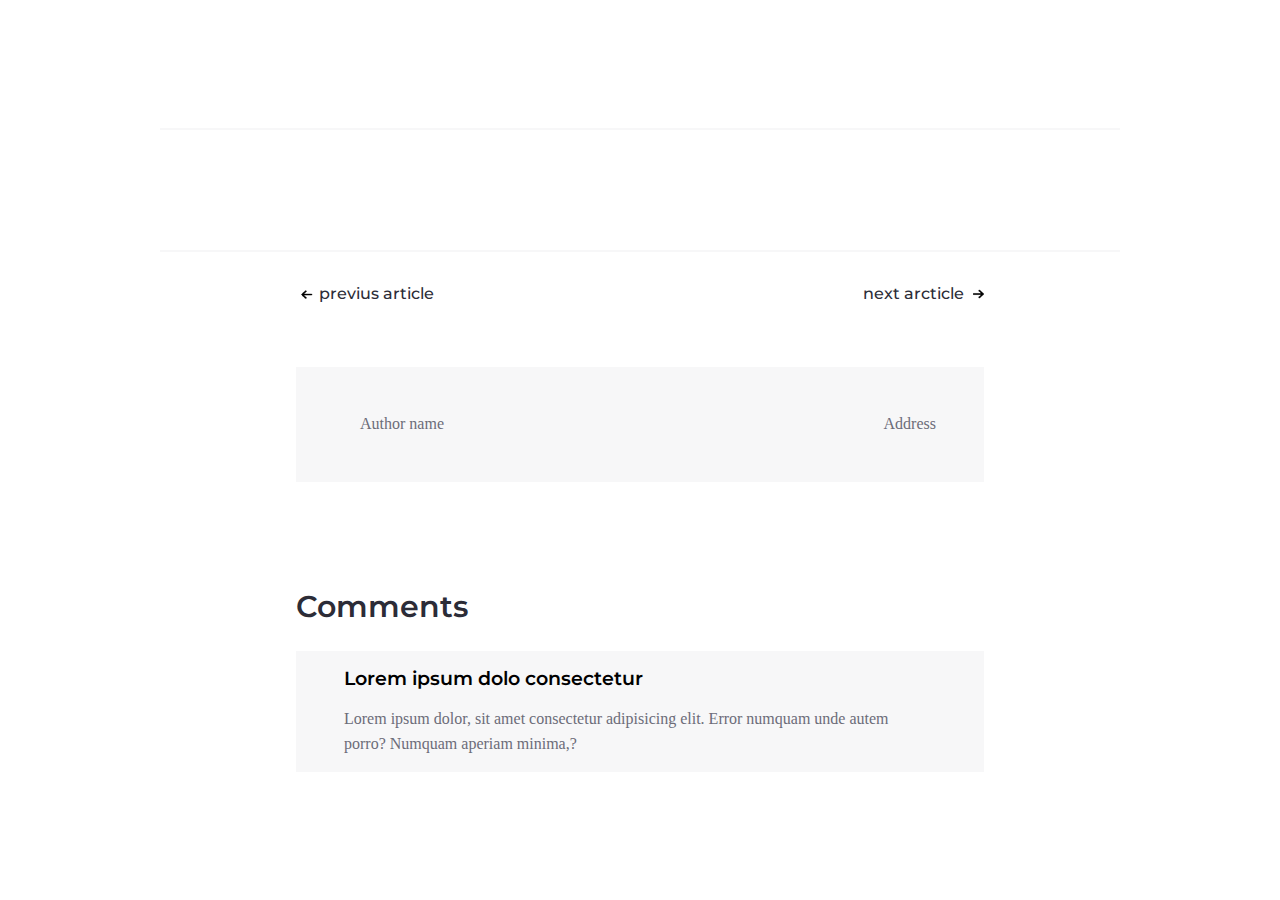
<file: posts.html>
<!DOCTYPE html>
<html lang="en">
  <head>
    <meta charset="UTF-8" />
    <meta http-equiv="X-UA-Compatible" content="IE=edge" />
    <meta name="author" content="Goran Djuric" />
    <meta name="description" content="LybraFite test" />
    <meta name="viewport" content="width=device-width, initial-scale=1.0" />
    <link rel="icon" type="img.png" href="Icons/browser_icon.png" />
    <!-- Main CSS -->
    <link rel="stylesheet" href="main.css" />
    <title>LibraFirePosts</title>
  </head>
  <body>
    <!-- Post Div -->
    <div class="post__divSP">
      <h1 class="postPage_title"></h1>
      <hr />
      <p class="postPage__body"></p>
      <hr />
      <div class="btns__divSP">
        <button class="sp__btns btn__left sp__btnsActive">
          <img
            src="Icons/rigth_arrow.png"
            alt="Arrow Left"
            class="arrow_left"
          />
          previus article
        </button>
        <button class="sp__btns btn__right sp__btnsActive">
          next arcticle
          <img
            src="Icons/rigth_arrow.png"
            alt="Arrow Right"
            class="arrow_right"
          />
        </button>
      </div>
      <div class="author__divSP">
        <div class="author__nameSP">
          <p>Author name</p>
          <h4 class="author__name"></h4>
        </div>
        <div class="author__addressSP">
          <p>Address</p>
          <h4 class="author__address"></h4>
        </div>
      </div>
      <div class="comments__divSP">
        <h2>Comments</h2>
      </div>
    </div>
    <script src="posts.js"></script>
  </body>
</html>
</file>
<file: main.css>
@import url("https://fonts.googleapis.com/css2?family=Montserrat&display=swap");

:root {
  --headerBlue: #184979;
  --paragraphColor: #6c6c78;
  --darkLetter: #2c2c37;
  --InputTxtColor: #b4b7d4;
}

* {
  box-sizing: border-box;
  margin: 0px;
  padding: 0px;
}

::placeholder {
  color: var(--InputTxtColor);
  opacity: 1;
}

:-ms-input-placeholder {
  color: var(--InputTxtColor);
}

::-ms-input-placeholder {
  color: var(--InputTxtColor);
}

p {
  font-family: "Segoe UI";
  font-weight: 400;
  font-size: 0.8rem;
  color: var(--paragraphColor);
  line-height: 25px;
  text-align: left;
  padding: 1rem;
  margin-top: -1rem;
}

h2 {
  font-family: "Montserrat", sans-serif;
  font-weight: 600;
  font-size: 1.125rem;
  color: var(--darkLetter);
  line-height: 25px;
  text-align: left;
  padding: 1rem;
}

button {
  font-family: "Montserrat", sans-serif;
  font-weight: 500;
  font-size: 1rem;
  color: var(--darkLetter);
  margin-left: 1rem;
  bottom: 1rem;
  transition: 1s all;
}

button:hover {
  transform: scale(1.1);
  -webkit-transform: scale(1.1);
  -moz-transform: scale(1.1);
  -o-transform: scale(1.1);
  -ms-transform: scale(1.1);
}

.wrapper {
  width: 100%;
  height: auto;
  margin: 0rem auto;
  background-color: var(--headerBlue);
}

/* Header */

.header {
  width: 75%;
  height: 15rem;
  margin: 0rem auto;
  display: flex;
  align-items: center;
}

.header > h1 {
  color: white;
  font-family: "Montserrat", sans-serif;
  line-height: 90px;
  font-size: 3rem;
  font-weight: 400;
}

/* Main Div */

.main__div {
  width: 75%;
  height: auto;
  margin: 7.187rem auto;
}

.search__div {
  width: 100%;
  height: 4.375rem;
  background-color: #f7f7f8;
  border-radius: 10px;
  display: flex;
  align-items: center;
  justify-content: space-between;
}

.search__div > input,
select {
  width: 30rem;
  background-color: #efeff2;
  color: var(--InputTxtColor);
  border: none;
  border-radius: 5px;
  padding: 0.5rem;
  margin: 0.5rem;
  font-size: 0.75rem;
  font-family: "Montserrat", sans-serif;
  font-weight: normal;
}

.search__div > input:focus,
.search__div > select:focus {
  outline: none !important;
}

.posts__div {
  width: 100%;
  height: auto;
  display: grid;
  margin: 1rem auto;
  grid-gap: 1rem;
  grid-template-columns: repeat(3, 1fr);
  transition: 2s all;
}

.post {
  width: 100%;
  height: 17.25rem;
  box-shadow: 0px 2.18px 43px 3.35px #566a8a14;
  position: relative;
}

.post:first-of-type {
  grid-column-start: 1;
  grid-column-end: 3;
}

.post:first-of-type > h2 {
  font-size: 1.875rem;
}

.post > button {
  font-family: "Montserrat", sans-serif;
  font-weight: 500;
  font-size: 1rem;
  color: var(--darkLetter);
  position: absolute;
  bottom: 1rem;
  background-color: white;
  border: none;
  cursor: pointer;
}

.post button > img {
  width: 0.7rem;
  height: 0.6rem;
  margin-left: 0.3rem;
}

.no__matches {
  width: 80%;
  height: 5rem;
  display: grid;
  place-items: center;
  color: var(--darkLetter);
  margin: 0rem auto;
  text-align: center;
  font-family: "Montserrat", sans-serif;
  font-weight: bold;
  grid-column-start: 1;
  grid-column-end: 5;
}

.shake__input {
  box-shadow: -1px 1px 12px -1px red;
  animation-name: shake_input;
  animation-duration: 0.1s;
  animation-timing-function: ease-in-out;
  animation-fill-mode: forwards;
  animation-iteration-count: 4;
}

.pagination__wrapper {
  width: 15%;
  height: 2rem;
  margin: 1rem auto;
}

.pagination__div {
  width: 100%;
  height: 2rem;
  margin: 0rem auto;
  position: relative;
}

.pagination__div > img {
  width: 0.6rem;
  height: 0.6rem;
  position: absolute;
  opacity: 0.7;
  transition: 1s all;
}

.pagination__div > img:hover {
  opacity: 1;
  cursor: pointer;
}

.pagination__div > img:first-of-type {
  left: 0%;
  top: 50%;
  transform: translate(0%, -50%);
  -webkit-transform: translate(0%, -50%);
  -moz-transform: translate(0%, -50%);
  -o-transform: translate(0%, -50%);
  -ms-transform: translate(0%, -50%);
}

.pagination__div > img:last-of-type {
  right: 0%;
  top: 50%;
  transform: translate(0%, -50%);
  -webkit-transform: translate(0%, -50%);
  -moz-transform: translate(0%, -50%);
  -o-transform: translate(0%, -50%);
  -ms-transform: translate(0%, -50%);
}

.pagination__num {
  height: 100%;
  width: 6rem;
  margin: 0rem auto;
  display: flex;
  align-items: center;
  justify-content: space-between;
}

.pagination__nums {
  font-family: "Segoe UI";
  opacity: 0.7;
  font-size: 0.7rem;
  cursor: pointer;
}

/* Posts Page */

.post__divSP {
  width: 75%;
  height: auto;
  margin: 2rem auto;
  display: flex;
  align-items: center;
  justify-content: center;
  flex-direction: column;
}

.post__divSP > h1 {
  font-size: 4rem;
  font-family: "Montserrat", sans-serif;
  font-weight: 400;
  letter-spacing: 0;
  color: #2c2c37;
  padding: 2rem;
  width: 45rem;
}

.post__divSP > hr {
  border: none;
  border-bottom: 2px solid #f7f7f8;
  background-color: white;
  margin: 2rem auto;
  display: block;
  text-align: center;
  width: 100%;
}

.post__divSP > p {
  width: 45rem;
  padding: 2rem;
  color: #6c6c78;
  font-size: 1rem;
}

.post__divSP > hr:last-of-type {
  margin-top: 2.5rem;
}

.btns__divSP {
  width: 45rem;
  display: flex;
  justify-content: space-between;
}

.sp__btns {
  background-color: white;
  border: none;
  opacity: 0.7;
  font-size: 1rem;
}

.sp__btns:last-of-type {
  margin-right: 1rem;
}

.sp__btns:hover {
  cursor: pointer;
}

.sp__btns > img {
  width: 0.7rem;
  height: 0.6rem;
  margin-left: 0.3rem;
}

.btns__divSP .sp__btns:first-of-type > img {
  transform: rotate(180deg);
  -webkit-transform: rotate(180deg);
  -moz-transform: rotate(180deg);
  -o-transform: rotate(180deg);
  -ms-transform: rotate(180deg);
  margin-bottom: -0.05rem;
  margin-right: 0.2rem;
}

.sp__btnsActive {
  opacity: 1;
}

.author__divSP {
  width: 43rem;
  height: 7.1785rem;
  display: flex;
  justify-content: space-between;
  align-items: center;
  flex-direction: row;
  background-color: #f7f7f8;
  margin-top: 4rem;
  padding: 0rem 3rem;
}

.author__nameSP {
  margin-left: 1rem;
}

.author__divSP p {
  padding: 0rem;
  color: #6c6c78;
  font-size: 1rem;
  margin-top: 0.2rem;
}

.author__divSP h4 {
  padding: 0rem;
  margin-top: 0.3rem;
  font-size: 1.25rem;
  color: #2c2c37;
  font-weight: 600;
  font-family: "Montserrat", sans-serif;
}

.comments__divSP {
  width: 43rem;
  margin-top: 7rem;
  align-items: left;
}

.comments__divSP > h2 {
  color: #2c2c37;
  font-size: 1.875rem;
  padding: 0rem;
}

.comments {
  width: 43rem;
  height: auto;
  display: flex;
  justify-content: space-between;
  flex-direction: column;
  background-color: #f7f7f8;
  margin: 2rem auto;
  padding: 0rem 3rem;
}

.comments > h3 {
  margin-top: 1rem;
  font-family: "Montserrat", sans-serif;
  font-weight: 600;
}

.comments > p {
  padding: 0rem;
  font-size: 1rem;
  margin: 1rem;
  margin-left: 0rem;
}

/* Key Frames */

@keyframes shake_input {
  0% {
    transform: translateX(0rem);
    -webkit-transform: translateX(0rem);
    -moz-transform: translateX(0rem);
    -o-transform: translateX(0rem);
    -ms-transform: translateX(0rem);
  }

  25% {
    transform: translateX(0.1rem);
    -webkit-transform: translateX(0.1rem);
    -moz-transform: translateX(0.1rem);
    -o-transform: translateX(0.1rem);
    -ms-transform: translateX(0.1rem);
  }

  50% {
    transform: translateX(-0.1rem);
    -webkit-transform: translateX(-0.1rem);
    -moz-transform: translateX(-0.1rem);
    -o-transform: translateX(-0.1rem);
    -ms-transform: translateX(-0.1rem);
  }

  75% {
    transform: translate(0.1rem);
    -webkit-transform: translate(0.1rem);
    -moz-transform: translate(0.1rem);
    -o-transform: translate(0.1rem);
    -ms-transform: translate(0.1rem);
  }

  100% {
    transform: translateX(0rem);
    -webkit-transform: translateX(0rem);
    -moz-transform: translateX(0rem);
    -o-transform: translateX(0rem);
    -ms-transform: translateX(0rem);
    box-shadow: none;
  }
}

/* Media Queris! */

@media screen and (max-width: 900px) {
  /* Main Div */
  .posts__div {
    width: 100%;
    height: auto;
    display: grid;
    margin: 1rem auto;
    grid-gap: 1rem;
    grid-template-columns: repeat(2, 1fr);
    transition: 2s all;
  }

  /* Post Page */

  .post__divSP {
    width: 90%;
    margin: 2rem auto;
  }

  .post__divSP > h1 {
    font-size: 3rem;
  }
}

@media screen and (max-width: 750px) {
  /* Post Page */
  .post__divSP > h1 {
    font-size: 2.5rem;
    width: 100%;
  }

  .post__divSP > p {
    width: 100%;
  }

  .btns__divSP {
    width: 100%;
  }

  .author__divSP {
    width: 100%;
    height: 7rem;
    padding: 0rem 0.5rem;
  }

  .comments__divSP {
    width: 100%;
    margin-top: 5rem;
  }

  .comments__divSP > h2 {
    font-size: 1.5rem;
    padding-left: 0.5rem;
  }

  .comments {
    width: 100%;
  }
}

@media screen and (max-width: 700px) {
  /* Header */

  .header {
    justify-content: left;
    align-items: center;
  }

  .header > h1 {
    font-size: 2rem;
  }

  /* Main Div */

  .main__div {
    margin: 2rem auto;
  }

  .search__div {
    flex-direction: column;
    height: 5.5rem;
    justify-content: center;
    background-color: white;
  }

  .search__div > input,
  select {
    width: 100%;
    height: 50%;
    margin: 0.1rem;
  }
}

@media screen and (max-width: 600px) {
  /* Posts */
  .posts__div {
    display: block;
  }
}

@media screen and (max-width: 550px) {
  /* Posts Page */
  .post__divSP {
    margin: 1rem auto;
  }

  .post__divSP > h1 {
    font-size: 2rem;
    width: 100%;
    padding: 1rem;
  }

  .post__divSP > p {
    padding: 1rem;
  }

  .post__divSP > hr:last-of-type {
    margin-top: 1rem;
  }

  .author__nameSP {
    margin-left: 0rem;
  }

  .author__divSP p {
    font-size: 0.8rem;
    margin-top: 0.1rem;
  }

  .author__divSP h4 {
    margin-top: 0.2rem;
    font-size: 1rem;
  }

  .comments {
    padding: 0rem 1rem;
  }
}

@media screen and (max-width: 500px) {
  /* Main Div */

  /* Posts */

  .post:first-of-type > h2 {
    font-size: 1.5rem;
    padding: 0.5rem;
  }

  .post:first-of-type > p {
    padding: 0.5rem;
    margin-top: 1rem;
    font-size: 1rem;
  }

  .post > h2 {
    font-size: 1.5rem;
    padding: 0.5rem;
  }

  .post > p {
    padding: 0.5rem;
    margin-top: 1rem;
    font-size: 1rem;
  }

  .post > button {
    margin-left: 0.5rem;
  }

  .sp__btns:first-of-type {
    margin-right: 0rem;
  }
}

@media screen and (max-width: 420px) {
  /* Post Page */
  .author__divSP {
    padding: 0rem;
  }
}

@media screen and (max-width: 400px) {
  /* Header */
  .header {
    height: 10rem;
  }

  .header > h1 {
    font-size: 1.5rem;
  }

  /* Main Div */
  .search__div {
    height: 4rem;
  }

  /* Posts */

  .post {
    margin: 1rem auto;
  }

  .post > h2 {
    font-size: 1rem;
    padding: 0.4rem;
  }

  .post > p {
    padding: 0.5rem;
    margin-top: 1rem;
    font-size: 0.7rem;
  }

  .post:first-of-type > p {
    font-size: 0.8rem;
  }

  .post:first-of-type > h2 {
    font-size: 1.125rem;
    padding: 0.5rem;
  }
}

@media screen and (max-width: 350px) {
  /* Header */
  .header {
    height: 10rem;
  }

  .header > h1 {
    font-size: 1.5rem;
  }

  /* Main Div */
  .search__div {
    height: 4rem;
  }

  /* Posts */

  .post {
    margin: 1rem auto;
  }

  /* Post Page */

  .post__divSP > h1 {
    font-size: 1.5rem;
  }

  .sp__btns {
    font-size: 0.8rem;
  }

  .author__divSP p {
    font-size: 0.6rem;
  }

  .author__divSP h4 {
    font-size: 0.8rem;
  }
}

@media screen and (max-width: 300px) {
  /* Posts */

  .post:first-of-type > p {
    margin-top: -0.5rem;
  }

  .post > p {
    margin-top: -0.1rem;
  }
}

@media screen and (max-width: 280px) {
  /* Posts */

  .post > p {
    font-size: 0.5;
  }

  .post > h2 {
    font-size: 0.8rem;
  }

  .post:first-of-type > h2 {
    font-size: 0.9rem;
    padding: 0.5rem;
  }

  .post:first-of-type > p {
    font-size: 0.6rem;
  }
}
</file>
